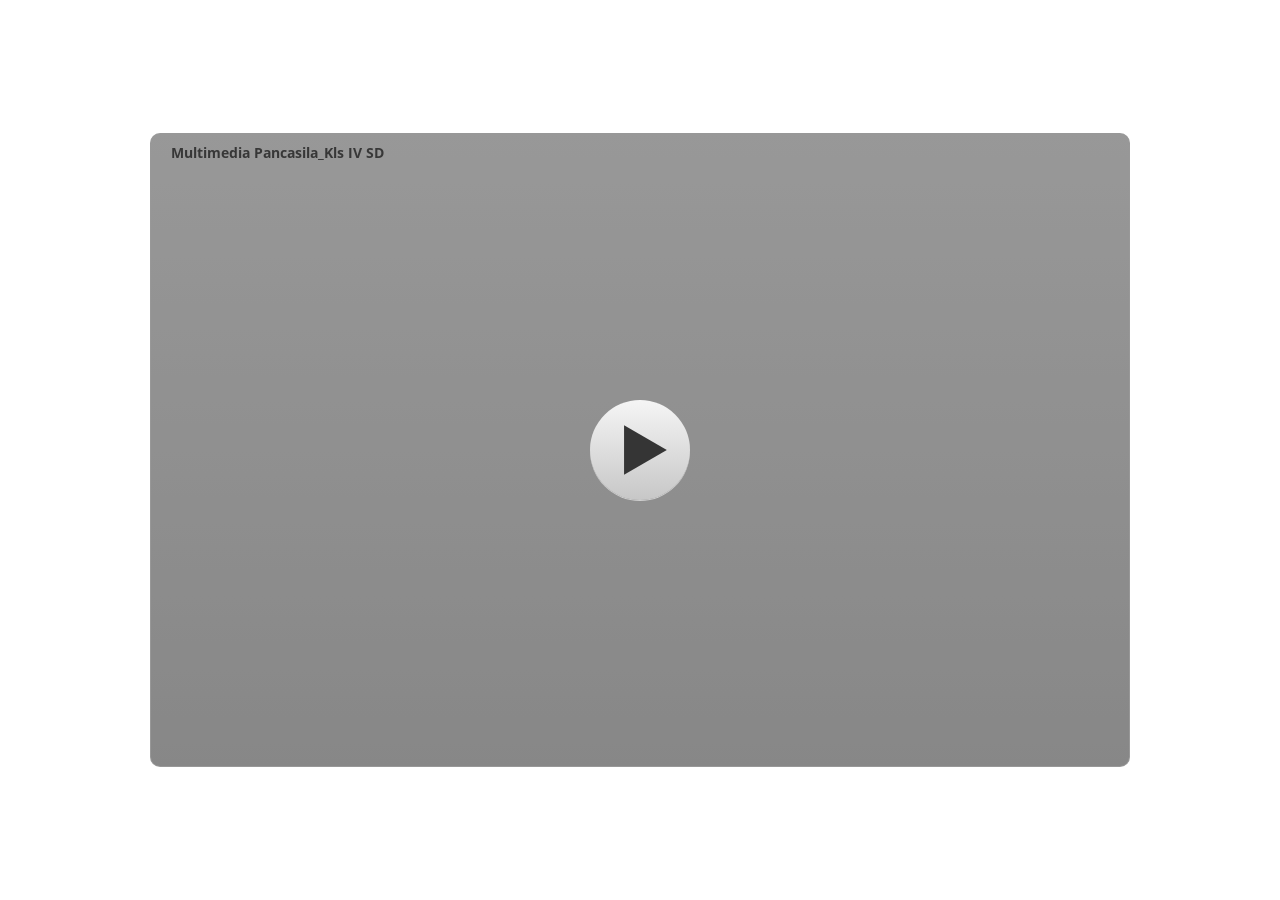
<file: index.html>
﻿<!doctype html>
<html lang="en-US">
<head>
  <meta charset="utf-8">
  <!-- Created using Storyline 3 - http://www.articulate.com  -->
  <!-- version: 3.20.30234.0 -->
  <title> Multimedia Pancasila_Kls IV SD</title>
  <meta http-equiv="x-ua-compatible" content="IE=edge"/>
  <meta name="viewport" content="width=device-width,initial-scale=1,user-scalable=no,shrink-to-fit=no,minimal-ui"/>
  <meta name="apple-mobile-web-app-capable" content="yes"/>
  <style>
    html, body { height: 100%; padding: 0; margin: 0 }
    #app { height: 100%; width: 100%; }
  </style>

  <script>
    window.DS = {};
    window.globals = {
      DATA_PATH_BASE: '',
      HAS_FRAME: true,
      HAS_SLIDE: true,

      lmsPresent: false,
      tinCanPresent: false,
      cmi5Present: false,
      aoSupport: false,
      scale: 'noscale',
      captureRc: true,
      browserSize: 'optimal',
      bgColor: '#FFFFFF',
      features: '',
      themeName: 'classic',
      preloaderColor: '#FFFFFF',
      suppressAnalytics: false,
      productChannel: 'perpetual',
      publishSource: 'storyline',
      aid: '',
      cid: '489a9305-b62f-48a9-a97c-7ab7eed9e4d8',
      playerVersion: '3.20.30234.0',
      publishTimestamp: '2024-09-11T07:33:25.7785741Z',
      maxIosVideoElements: 10,
      connectionSettings: { },

      
      parseParams: function(qs) {
        if (window.globals.parsedParams != null) {
          return window.globals.parsedParams;
        }
        qs = (qs || window.location.search.substr(1)).split('+').join(' ');
        var params = {},
            tokens,
            re = /[?&]?([^=]+)=([^&]*)/g;

        while (tokens = re.exec(qs)) {
          params[decodeURIComponent(tokens[1]).trim()] =
            decodeURIComponent(tokens[2]).trim();
        }
        window.globals.parsedParams = params;
        return params;
      }

    };
  </script>
  <script>
    var isIe11 = ('ActiveXObject' in window || window.MSBlobBuilder != null)
      && window.msCrypto != null && !window.ActiveXObject;
    if (isIe11) {
      window.globals.unsupportedBrowser = true;
      document.write(atob('[base64]'));
    }
  </script>
  
  <script>window.THREE = { };</script>
  
</head>
<body style="background: #FFFFFF" class="cs-HTML theme-classic">
  <!-- 360 -->
  <script>!function(){var e,i=/iPhone/i,o=/iPod/i,n=/iPad/i,t=/\biOS-universal(?:.+)Mac\b/i,r=/\bAndroid(?:.+)Mobile\b/i,a=/Android/i,d=/(?:SD4930UR|\bSilk(?:.+)Mobile\b)/i,p=/Silk/i,l=/Windows Phone/i,u=/\bWindows(?:.+)ARM\b/i,b=/BlackBerry/i,s=/BB10/i,c=/Opera Mini/i,f=/\b(CriOS|Chrome)(?:.+)Mobile/i,h=/Mobile(?:.+)Firefox\b/i,v=function(e){return void 0!==e&&"MacIntel"===e.platform&&"number"==typeof e.maxTouchPoints&&e.maxTouchPoints>1&&"undefined"==typeof MSStream};e=function(e){var m={userAgent:"",platform:"",maxTouchPoints:0};e||"undefined"==typeof navigator?"string"==typeof e?m.userAgent=e:e&&e.userAgent&&(m={userAgent:e.userAgent,platform:e.platform,maxTouchPoints:e.maxTouchPoints||0}):m={userAgent:navigator.userAgent,platform:navigator.platform,maxTouchPoints:navigator.maxTouchPoints||0};var g=m.userAgent,y=g.split("[FBAN");void 0!==y[1]&&(g=y[0]),void 0!==(y=g.split("Twitter"))[1]&&(g=y[0]);var A=function(e){return function(i){return i.test(e)}}(g),w={apple:{phone:A(i)&&!A(l),ipod:A(o),tablet:!A(i)&&(A(n)||v(m))&&!A(l),universal:A(t),device:(A(i)||A(o)||A(n)||A(t)||v(m))&&!A(l)},amazon:{phone:A(d),tablet:!A(d)&&A(p),device:A(d)||A(p)},android:{phone:!A(l)&&A(d)||!A(l)&&A(r),tablet:!A(l)&&!A(d)&&!A(r)&&(A(p)||A(a)),device:!A(l)&&(A(d)||A(p)||A(r)||A(a))||A(/\bokhttp\b/i)},windows:{phone:A(l),tablet:A(u),device:A(l)||A(u)},other:{blackberry:A(b),blackberry10:A(s),opera:A(c),firefox:A(h),chrome:A(f),device:A(b)||A(s)||A(c)||A(h)||A(f)},any:!1,phone:!1,tablet:!1};return w.any=w.apple.device||w.android.device||w.windows.device||w.other.device,w.phone=w.apple.phone||w.android.phone||w.windows.phone,w.tablet=w.apple.tablet||w.android.tablet||w.windows.tablet,w}(),"object"==typeof exports&&"undefined"!=typeof module?module.exports=e:"function"==typeof define&&define.amd?define((function(){return e})):this.isMobile=e}();
    window.isMobile.apple.tablet = window.isMobile.apple.tablet ||
      (navigator.platform === 'MacIntel' && navigator.maxTouchPoints > 1);
    window.isMobile.apple.device = window.isMobile.apple.device || window.isMobile.apple.tablet;
    window.isMobile.tablet = window.isMobile.tablet || window.isMobile.apple.tablet;
    window.isMobile.any = window.isMobile.any || window.isMobile.apple.tablet;
  </script>

  <div id="focus-sink" tabindex="-1"></div>

  <div id="preso"></div>
  <script>
    (function() {

      var classTypes = [ 'desktop', 'mobile', 'phone', 'tablet' ];

      var addDeviceClasses = function(prefix, testObj) {
        var curr, i;
        for (i = 0; i < classTypes.length; i++) {
          curr = classTypes[i];
          if (testObj[curr]) {
            document.body.classList.add(prefix + curr);
          }
        }
      };

      var params = window.globals.parseParams(),
          isDevicePreview = params.devicepreview === '1',
          isPhoneOverride = params.deviceType === 'phone' || (isDevicePreview && params.phone == '1'),
          isTabletOverride = (params.deviceType === 'tablet' || isDevicePreview) && !isPhoneOverride,
          isMobileOverride = isPhoneOverride || isTabletOverride;

      var deviceView = {
        desktop: !window.isMobile.any && !isMobileOverride,
        mobile: window.isMobile.any || isMobileOverride,
        phone: isPhoneOverride || (window.isMobile.phone && !isTabletOverride),
        tablet: isTabletOverride || window.isMobile.tablet
      };

      window.globals.deviceView = deviceView;
      window.isMobile.desktop = !window.isMobile.any;
      window.isMobile.mobile = window.isMobile.any;

      addDeviceClasses('view-', deviceView);

    })();
  </script>
  
  <script src='story_content/user.js' type=text/javascript></script>
  <div class="slide-loader"></div>

  <script>
    if (window.globals.deviceView.isMobile) { var doc = document, loader = doc.body.querySelector('.slide-loader'); [ 1, 2, 3 ].forEach(function(n) { var d = doc.createElement('div'); d.style.backgroundColor = window.globals.preloaderColor; d.classList.add('mobile-loader-dot'); d.classList.add('dot' + n); loader.appendChild(d); }); }
  </script>

  <div class="mobile-load-title-overlay" style="display: none">
    <div class="mobile-load-title"> Multimedia Pancasila_Kls IV SD</div>
  </div>

  <div class="mobile-chrome-warning"></div>

  
<style>
  .warn-connection-dialog {
    display: none;
    background: transparent;
    pointer-events: none;
    position: fixed;
    left: 0;
    top: 0;
    width: 100%;
    height: 100%;
    z-index: 999;
  }

  .warn-connection-content {
    border-radius: 4px;
    background: white;
    border: 1px solid #E7E7E7;
    color: #333333;
    box-shadow: 0 2px 4px rgba(0, 0, 0, 0.25);
    transition: all 150ms ease-out;
    position: absolute;
    white-space: nowrap;
  }

  .view-phone.is-landscape .warn-connection-content {
    left: 23px;
    bottom: 23px;
  }

  .view-tablet.is-landscape .warn-connection-content {
    left: 50%;
    top: 20px;
    transform: translateX(-50%);
  }

  .is-portrait .warn-connection-content {
    transform: translate(-50%, calc(-100% - 15px));
  }

  .warn-connection-content p {
    display: inline-block;
    margin: 0 8px 0 0;
    line-height: 33px;
    font-size: 11px;
  }

  .warn-connection-content svg {
    position: relative;
    vertical-align: middle;
    margin: 0 2px 2px 8px;
  }

  .view-desktop .warn-connection-content {
    left: 1.5em;
    bottom: 1.5em;
  }

  .view-desktop .warn-connection-content p {
    font-size: 1.1em;
  }

  .is-offline .warn-connection-dialog {
    display: block;
  }

  .is-offline .cs-panel * {
    pointer-events: none !important;
  }

  .is-offline .cs-panel {
    pointer-events: all !important;
  }

  .is-offline #nav-controls * {
    pointer-events: none !important;
  }

  .is-offline #nav-controls {
    pointer-events: all !important;
  }
</style>

<div class="warn-connection-dialog">
  <div class="warn-connection-content">
    <svg width="17" height="15" viewBox="0 0 17 15" xmlns="http://www.w3.org/2000/svg">
      <path fill="#8F0000" stroke="white" d="M16.07,12.98 L15.88,12.23 L9.51,1.21 C8.97,0.26,7.6,0.26,7.06,1.21 L0.69,12.23 C0.15,13.16,0.81,14.36,1.91,14.36 H14.65 C15.47,14.36,16.05,13.7,16.07,12.98 Z"/>
      <path fill="white" stroke="white" d="M8.58,5.5 C8.35,5.28,8.5,5.35,8.21,5.32 C8.09,5.35,7.97,5.49,7.96,5.67 C7.97,5.79,7.98,5.92,7.98,6.04 L7.98,6.04 C7.99,6.17,8,6.31,8.01,6.43 L8.01,6.44 C8.03,6.92,8.06,7.41,8.09,7.9 L8.09,7.9 C8.12,8.39,8.14,8.88,8.17,9.37 C8.17,9.39,8.18,9.42,8.2,9.44 C8.23,9.46,8.25,9.47,8.28,9.47 C8.31,9.47,8.34,9.46,8.35,9.44 C8.37,9.43,8.38,9.4,8.39,9.35 L8.39,9.34 C8.39,9.24,8.4,9.15,8.4,9.05 L8.4,9.05 C8.41,8.96,8.41,8.86,8.42,8.75 C8.43,8.44,8.45,8.12,8.47,7.81 L8.47,7.81 C8.49,7.49,8.51,7.18,8.53,6.87 C8.55,6.46,8.56,6.05,8.59,5.64 L8.6,5.62 C8.6,5.57,8.59,5.53,8.58,5.5 L8.21,5.32 Z"/>
      <circle fill="white" stroke="white" cx="8.3" cy="11.35" r="0.3"/>
    </svg>
    <p>You are offline. Trying to reconnect...</p>
  </div>
</div>

<script>
  (function() {
    window.DS.connection = {
      warningShown: false,
      assets: {},
      loadingAssetGroup: false,
      retryDelay: 500
    };

    // @TODO this is POC code and can be cleaned up a bit more if we move forward
    // with the feature



    // The `window.globals.features` variable must be set in `webpack.dev.config` when testing locally - it is not enough
    // to have it in the data - but it must be set there as well.
    var useConnectionMessages = window.AbortController != null &&
      window.location.protocol != 'file:' &&
      window.globals.features.indexOf('ConnectionMessages') != -1;

    window.DS.connection.useConnectionMessages = useConnectionMessages

    var assetCount = 0;
    var checkLoadedId;
    var connectionSettings = window.globals.connectionSettings;

    if (useConnectionMessages && connectionSettings != null) {
      var contentEl = document.querySelector('.warn-connection-content');
      var messageEl = contentEl.querySelector('p')

      if (connectionSettings.useDarkTheme) {
        contentEl.style.borderColor = '#BABBBA';
        contentEl.style.backgroundColor = '#282828';
        contentEl.style.color = '#FFFFFF';
      }

      if (connectionSettings.message != null) {
        messageEl.textContent = window.decodeURIComponent(connectionSettings.message);
      }
    }

    function checkAssetsReady() {
      for (var i in DS.connection.assets) {
        if (!DS.connection.assets[i].success) {
          return false;
        }
      }
      return true;
    }

    function stopAssetGroup() {
      if (!useConnectionMessages) { return; }

      assetCount = 0;

      DS.connection.oldAssetGroup = DS.connection.assets;
      DS.connection.assets = {};
      DS.connection.loadingAssetGroup = false;
      clearInterval(checkLoadedId);
    }

    function startAssetGroup() {
      if (!useConnectionMessages) { return; }
      var ticks = 0;
      clearInterval(checkLoadedId);
      checkLoadedId = setInterval(function() {
        var loaded = 0;
        if (assetCount === 0 && loaded === 0) {
          clearInterval(checkLoadedId);
          return;
        }

        for (var i in DS.connection.assets) {
          if (DS.connection.assets[i].success) {
            loaded++;
          }
        }

        if (assetCount === loaded && checkAssetsReady()) {
          for (var i in DS.connection.assets) {
            if (DS.connection.assets[i].action) {
              DS.connection.assets[i].action();
            }
          }
          hideWarning();
          stopAssetGroup();
        }
      }, 100)
    }

    function requiredAsset(url, action, retry, type) {
      if (!useConnectionMessages) { return; }
      if (DS.connection.assets[url]) { return; }

      DS.connection.assets[url] = {
        success: false, action: action, retry: retry, type: type
      };
      assetCount = Object.keys(DS.connection.assets).length;
      if (!DS.connection.loadingAssetGroup) {
        startAssetGroup();
      }
      DS.connection.loadingAssetGroup = true;
    }

    function assetLoaded(url) {
      if (!useConnectionMessages) { return; }
      if (DS.connection.assets[url]) {
        DS.connection.assets[url].success = true;
      }
    }

    function assetFailed(url) {
      if (!useConnectionMessages) { return; }
      if (!DS.connection.assets[url]) {
        if (/\.js$/.test(url)) {
          setTimeout(function() {
            if (DS.connection.lastSlideLoaded != null) {
              DS.connection.lastSlideLoaded();
            }
          }, DS.connection.retryDelay);
        }
        return;
      }
      if (!DS.connection.warningShown) { showWarning(); }
      if (DS.connection.assets[url].retry) {
        setTimeout(function() {
          if (!DS.connection.assets[url].success) {
            DS.connection.assets[url].retry()
          }
        }, DS.connection.retryDelay);
      }
    }

    function hideWarning() {
      document.body.classList.remove('is-offline');
      DS.connection.warningShown = false;
    }
    DS.connection.hideWarning = hideWarning

    function showWarning(btn) {
      document.body.classList.add('is-offline')
      DS.connection.warningShown = true;
      updateWarningPosition();
    }

    function updateWarningPosition() {
      if (!DS.connection.warningShown) {
        return;
      }

      var isPortrait = document.body.classList.contains('is-portrait');
      var warningEl = document.querySelector('.warn-connection-content');

      if (isPortrait) {
        var slide = document.querySelector('.primary-slide');
        var slideRect = slide.getBoundingClientRect();

        warningEl.style.top = `${slideRect.top}px`
        warningEl.style.left = `${slideRect.left + slideRect.width / 2}px`
      } else {
        warningEl.style.top = null;
        warningEl.style.left = null;
      }

      window.requestAnimationFrame(updateWarningPosition);
    }

    // these will all be noops if the feature flag isn't set in
    // the data and `window.globals.features`
    DS.connection.requiredAsset = requiredAsset;
    DS.connection.assetLoaded = assetLoaded;
    DS.connection.assetFailed = assetFailed;
    DS.connection.stopAssetGroup = stopAssetGroup;
    DS.connection.startAssetGroup = startAssetGroup;
  })();
</script>


  <script>
    
    if (window.autoSpider && window.vInterfaceObject) {
      document.querySelector('.mobile-load-title-overlay').style.display = 'none';
    }
  </script>

  

  <link rel="stylesheet" href="html5/data/css/output.min.css" data-noprefix/>
</body>
<script src="html5/lib/scripts/bootstrapper.min.js"></script>
</html>
</file>
